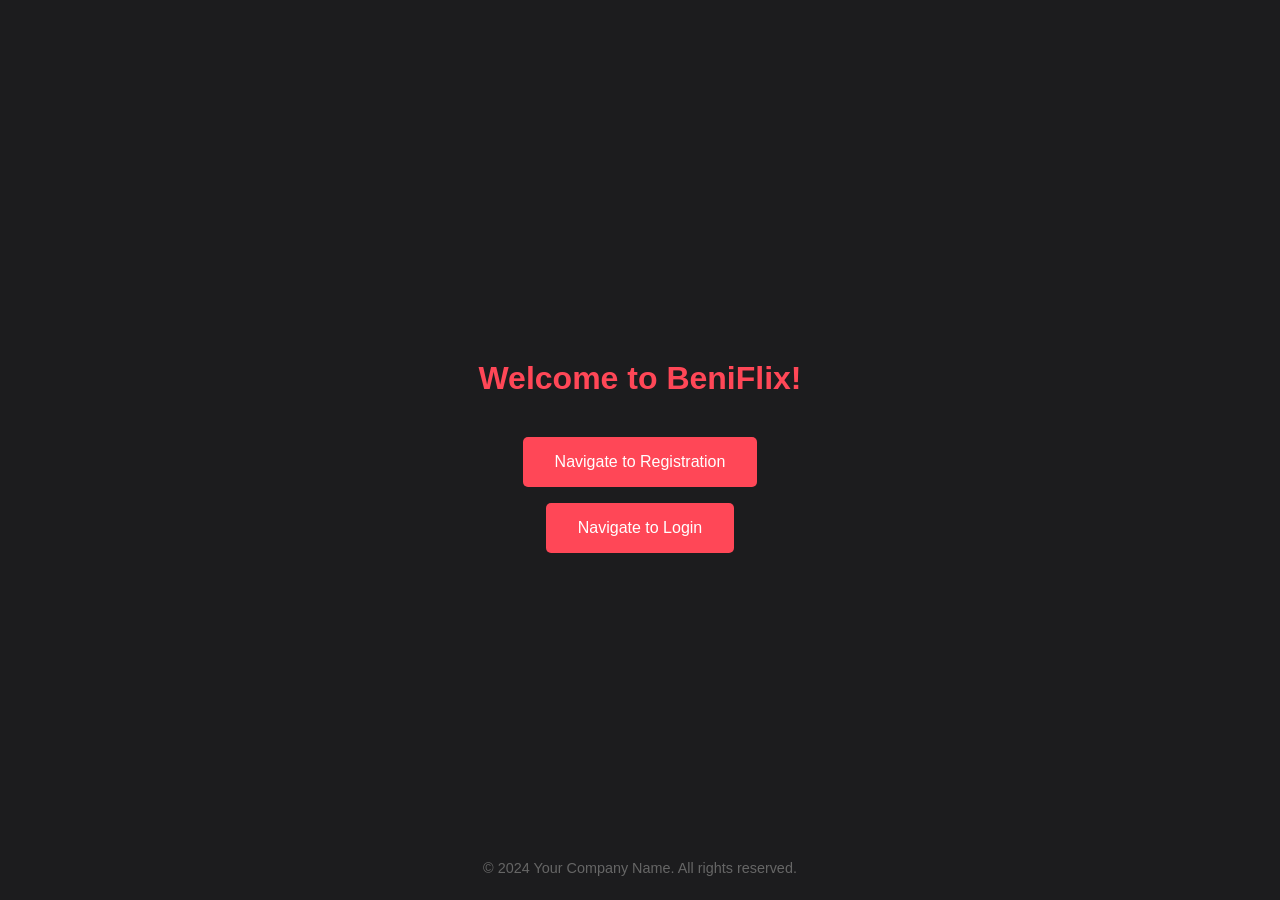
<file: signup/src/main/resources/static/index.html>
<!DOCTYPE html>
<html lang="en">
<head>
    <meta charset="UTF-8">
    <meta name="viewport" content="width=device-width, initial-scale=1.0">
    <title>Welcome Page</title>
    <link rel="stylesheet" href="https://cdnjs.cloudflare.com/ajax/libs/font-awesome/6.0.0-beta3/css/all.min.css">
    <style>
        body {
            font-family: 'Arial', sans-serif;
            background-color: #1c1c1e; /* Dark background */
            color: white; /* Light text */
            display: flex;
            flex-direction: column;
            align-items: center;
            justify-content: center;
            height: 100vh;
            margin: 0;
            text-align: center;
            overflow: hidden; /* Prevents scrollbars */
        }
        h1 {
            color: #ff4757; /* Red accent color for the title */
            margin-bottom: 2rem;
            opacity: 0; /* Start with hidden text */
            transform: translateY(-20px); /* Start slightly above */
            animation: slideIn 0.5s forwards 0.3s; /* Slide-in animation */
        }
        .button {
            display: inline-block;
            padding: 1rem 2rem;
            margin: 0.5rem;
            border: none;
            border-radius: 5px;
            color: white;
            text-decoration: none;
            background-color: #ff4757; /* Red button color */
            transition: background-color 0.3s;
            opacity: 0; /* Start with hidden buttons */
            transform: translateY(20px); /* Start slightly below */
            animation: slideIn 0.5s forwards 0.5s; /* Slide-in animation */
        }
        .button:hover {
            background-color: #e84118; /* Darker red on hover */
        }
        footer {
            position: absolute;
            bottom: 10px;
            font-size: 0.9rem;
            color: #666; /* Light gray text for the footer */
            opacity: 0; /* Start with hidden footer */
            transform: translateY(20px); /* Start slightly below */
            animation: slideIn 0.5s forwards 0.7s; /* Slide-in animation */
        }

        @keyframes slideIn {
            to {
                opacity: 1; /* Fade in */
                transform: translateY(0); /* Move to original position */
            }
        }
    </style>
</head>
<body>

<h1>Welcome to BeniFlix!</h1>
<a class="button" href="/register">Navigate to Registration</a>
<a class="button" href="/login">Navigate to Login</a>

<footer>
    <p>&copy; 2024 Your Company Name. All rights reserved.</p>
</footer>

</body>
</html>
</file>
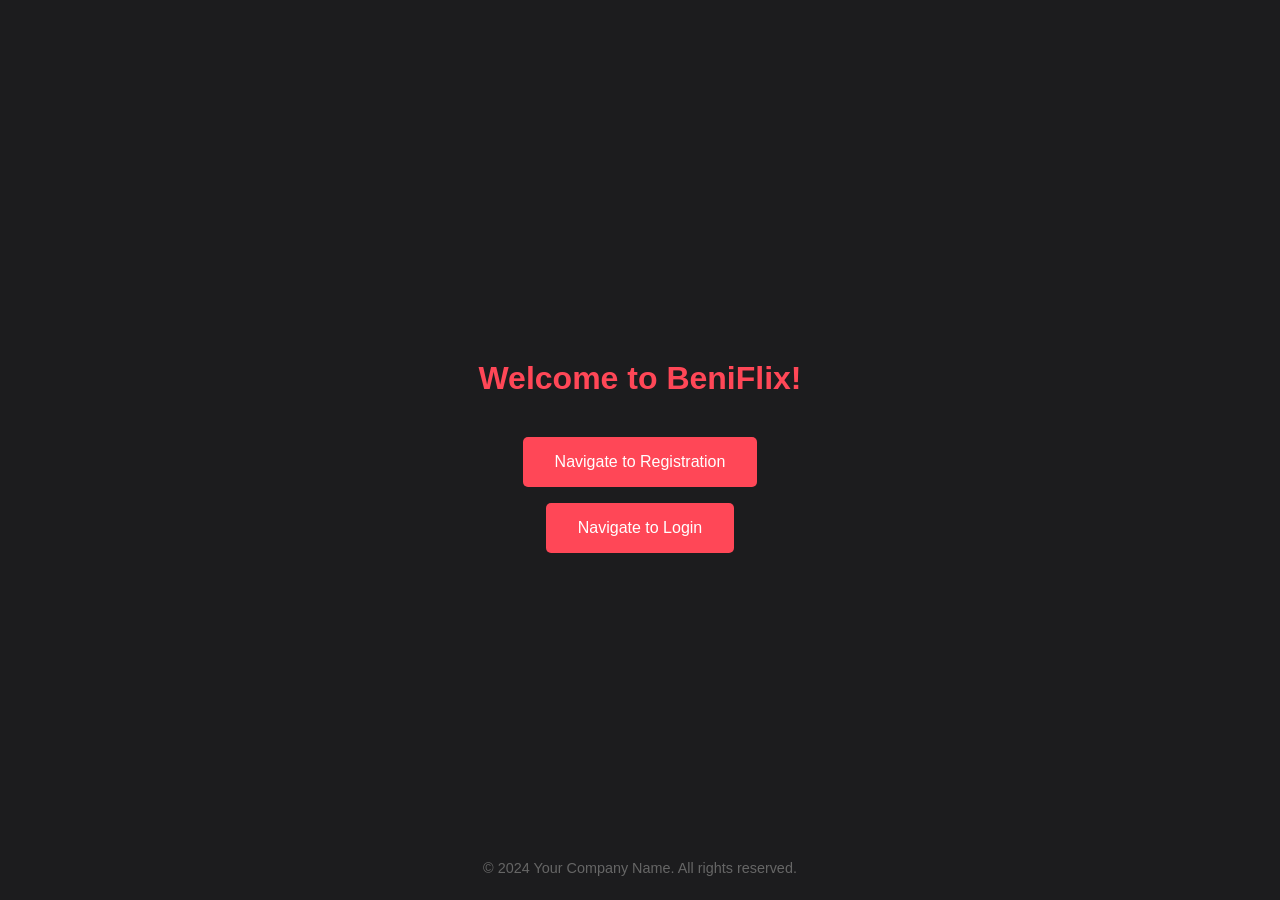
<file: signup/src/main/resources/templates/index.html>
<!DOCTYPE html>
<html lang="en">
<head>
    <meta charset="UTF-8">
    <meta name="viewport" content="width=device-width, initial-scale=1.0">
    <title>Welcome Page</title>
    <link rel="stylesheet" href="https://cdnjs.cloudflare.com/ajax/libs/font-awesome/6.0.0-beta3/css/all.min.css">
    <style>
        body {
            font-family: 'Arial', sans-serif;
            background-color: #1c1c1e; /* Dark background */
            color: white; /* Light text */
            display: flex;
            flex-direction: column;
            align-items: center;
            justify-content: center;
            height: 100vh;
            margin: 0;
            text-align: center;
        }
        h1 {
            color: #ff4757; /* Red accent color for the title */
            margin-bottom: 2rem;
        }
        .button {
            display: inline-block;
            padding: 1rem 2rem;
            margin: 0.5rem;
            border: none;
            border-radius: 5px;
            color: white;
            text-decoration: none;
            background-color: #ff4757; /* Red button color */
            transition: background-color 0.3s;
        }
        .button:hover {
            background-color: #e84118; /* Darker red on hover */
        }
        footer {
            position: absolute;
            bottom: 10px;
            font-size: 0.9rem;
            color: #666; /* Light gray text for the footer */
        }
    </style>
</head>
<body>

<h1>Welcome to BeniFlix!</h1>
<a class="button" href="/register">Navigate to Registration</a>
<a class="button" href="/login">Navigate to Login</a>

<footer>
    <p>&copy; 2024 Your Company Name. All rights reserved.</p>
</footer>

</body>
</html>
</file>
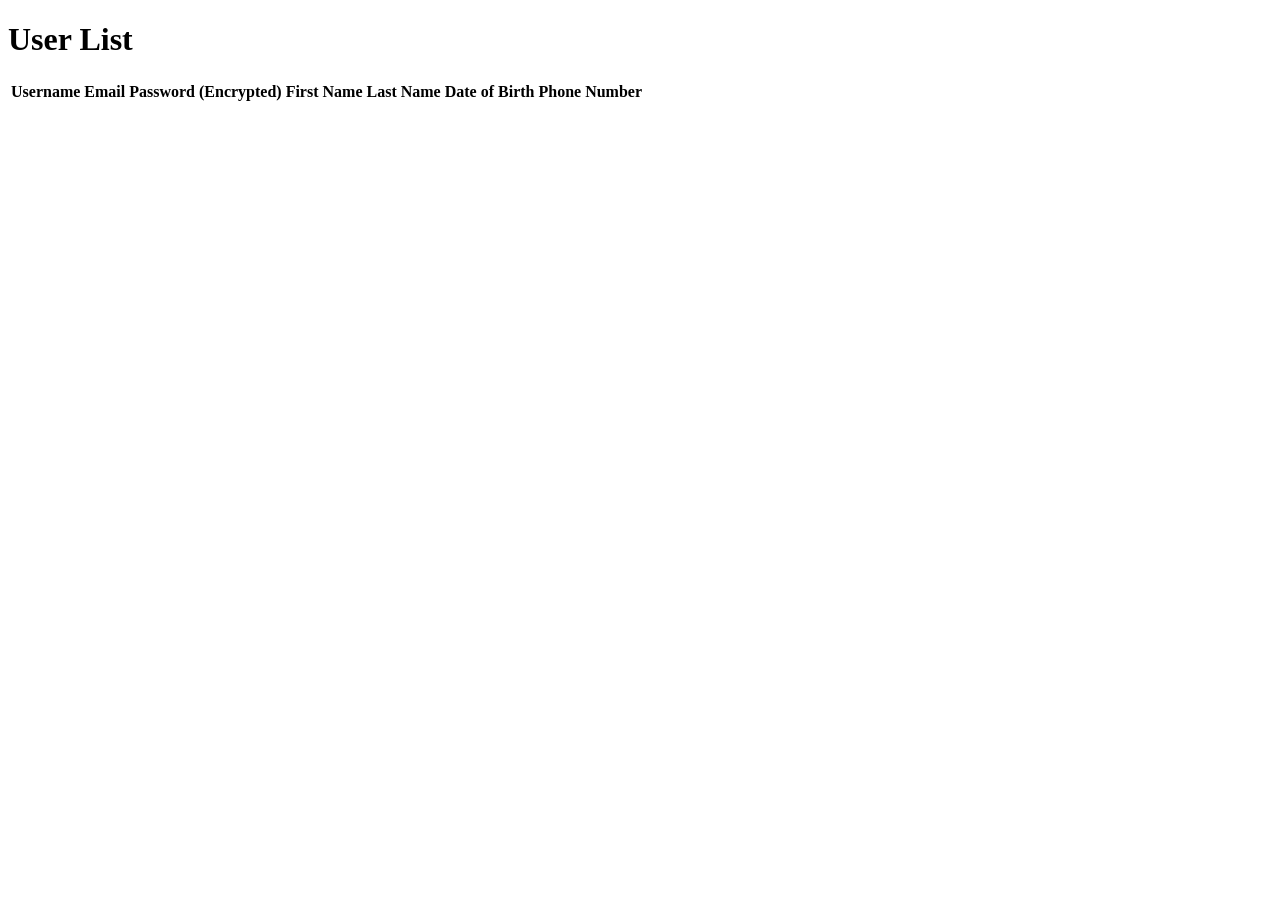
<file: signup/src/main/resources/templates/admin_users.html>
<!DOCTYPE html>
<html lang="en" xmlns:th="http://www.thymeleaf.org">
<head>
  <meta charset="UTF-8">
  <meta name="viewport" content="width=device-width, initial-scale=1.0">
  <title>User List - Admin</title>
</head>
<body>
<h1>User List</h1>

<table>
  <thead>
  <tr>
    <th>Username</th>
    <th>Email</th>
    <th>Password (Encrypted)</th>
    <th>First Name</th>
    <th>Last Name</th>
    <th>Date of Birth</th>
    <th>Phone Number</th>
  </tr>
  </thead>
  <tbody>
  <tr th:each="user : ${users}">
    <td th:text="${user.login}"></td>
    <td th:text="${user.email}"></td>
    <td th:text="${user.password}"></td>
    <td th:text="${user.firstName}"></td>
    <td th:text="${user.lastName}"></td>
    <td th:text="${user.dateOfBirth}"></td>
    <td th:text="${user.phoneNumber}"></td>
  </tr>
  </tbody>
</table>
</body>
</html>
</file>
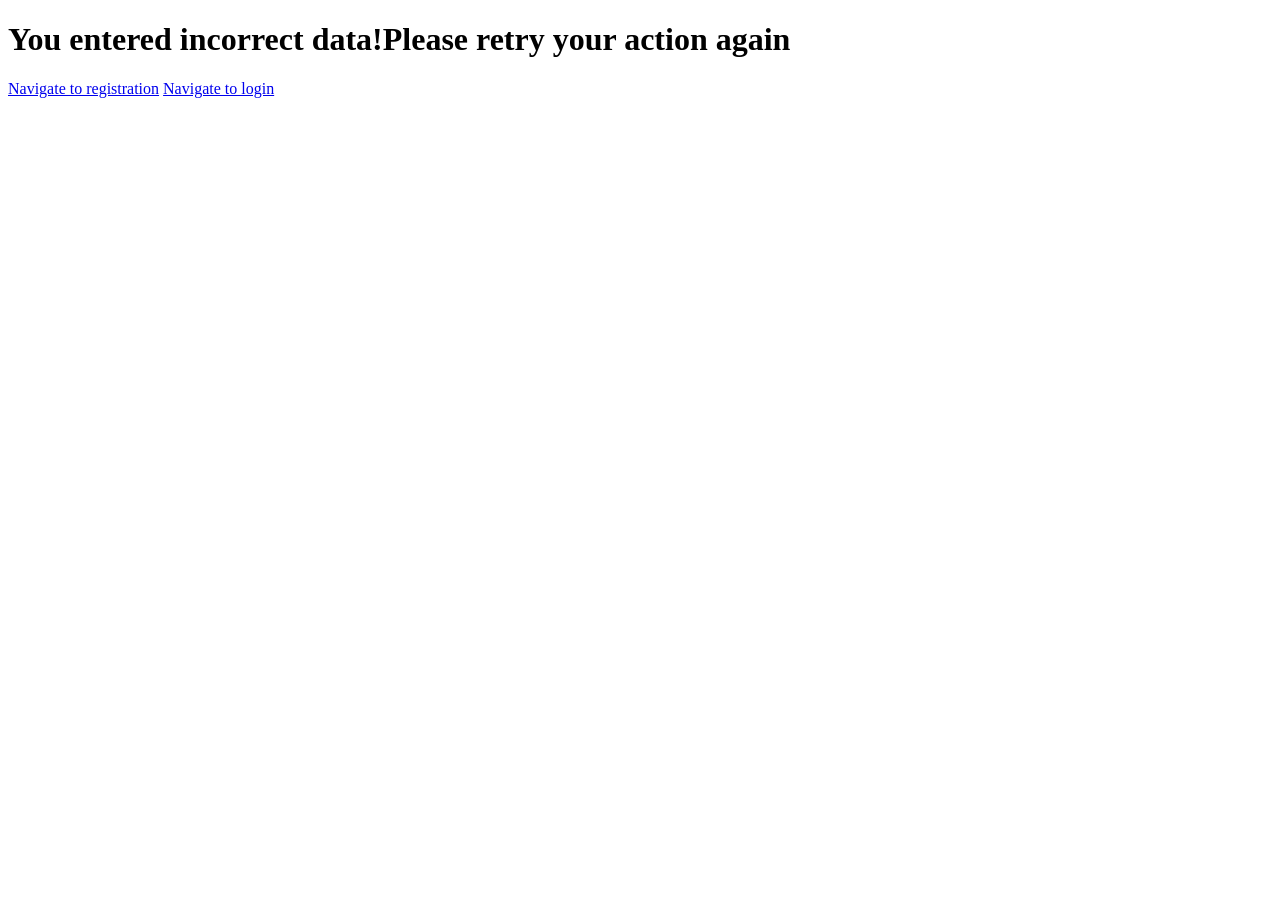
<file: signup/src/main/resources/templates/error_page.html>
<!DOCTYPE html>
<html lang="en">
<head>
    <meta charset="UTF-8">
    <title>Error page</title>
</head>
<body>
<h1>You entered incorrect data!Please retry your action again</h1>
<a href="/register">Navigate to registration</a>
<a href="/login">Navigate to login</a>
</body>
</html>
</file>
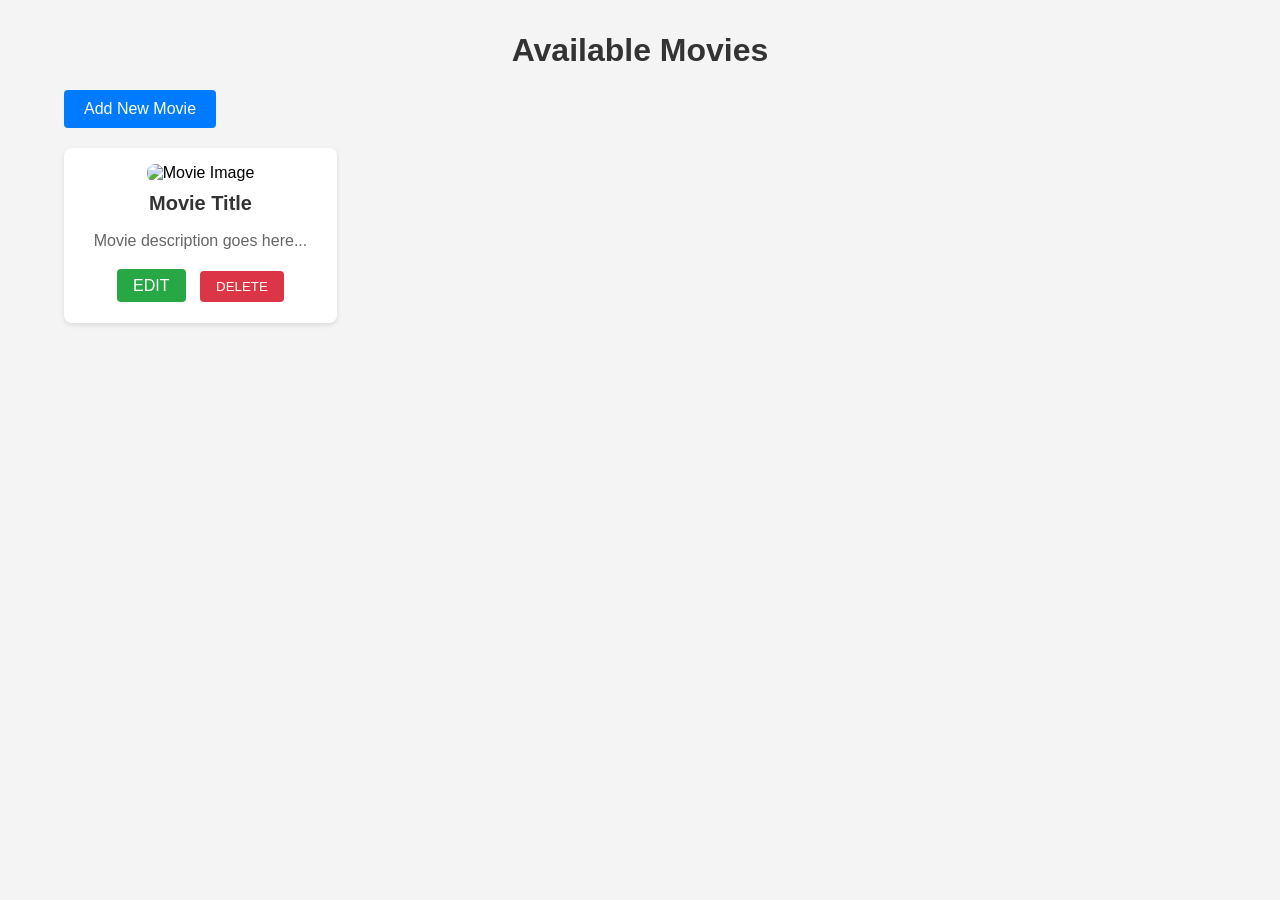
<file: signup/src/main/resources/templates/movies.html>
<!DOCTYPE html>
<html lang="en" xmlns:th="http://www.thymeleaf.org">
<head>
    <meta charset="UTF-8">
    <meta name="viewport" content="width=device-width, initial-scale=1.0">
    <title>Movie List - Admin</title>
    <link rel="stylesheet" href="https://cdnjs.cloudflare.com/ajax/libs/font-awesome/6.0.0-beta3/css/all.min.css">
    <style>
        body {
            font-family: Arial, sans-serif;
            background-color: #f4f4f4;
            margin: 0;
            padding: 0;
        }

        .container {
            width: 90%;
            margin: 2rem auto;
        }

        h1 {
            text-align: center;
            color: #333;
        }

        .movie-list {
            display: grid;
            grid-template-columns: repeat(auto-fill, minmax(250px, 1fr));
            gap: 20px;
        }

        .movie-item {
            background-color: #fff;
            padding: 1rem;
            border-radius: 8px;
            box-shadow: 0 2px 5px rgba(0, 0, 0, 0.1);
            text-align: center;
        }

        .movie-item img {
            max-width: 100%;
            height: auto;
            border-radius: 8px;
        }

        .movie-item h2 {
            font-size: 1.25rem;
            color: #333;
            margin-top: 10px;
        }

        .movie-item p {
            font-size: 1rem;
            color: #666;
        }

        .actions {
            margin-top: 10px;
        }

        .actions form {
            display: inline;
        }

        .btn {
            padding: 8px 16px;
            margin: 5px;
            border: none;
            border-radius: 4px;
            cursor: pointer;
            text-transform: uppercase;
        }

        .btn-edit {
            background-color: #28a745;
            color: white;
        }

        .btn-delete {
            background-color: #dc3545;
            color: white;
        }

        .btn-add {
            background-color: #007bff;
            color: white;
            text-decoration: none;
            padding: 10px 20px;
            display: inline-block;
            border-radius: 4px;
            margin-bottom: 20px;
        }
    </style>
</head>
<body>

<div class="container">
    <h1>Available Movies</h1>

    <a href="/movies/create" class="btn-add">Add New Movie</a>

    <div class="movie-list">
        <div th:each="movie : ${movies}" class="movie-item">
            <img th:src="${movie.imageUrl}" alt="Movie Image">
            <h2 th:text="${movie.name}">Movie Title</h2>
            <p th:text="${movie.description}">Movie description goes here...</p>

            <div class="actions">
                <a th:href="'/movies/update/' + ${movie.id}" class="btn btn-edit">Edit</a>
                <form th:action="'/movies/delete/' + ${movie.id}" method="post">
                    <button type="submit" class="btn btn-delete">Delete</button>
                </form>
            </div>
        </div>
    </div>
</div>

</body>
</html>
</file>
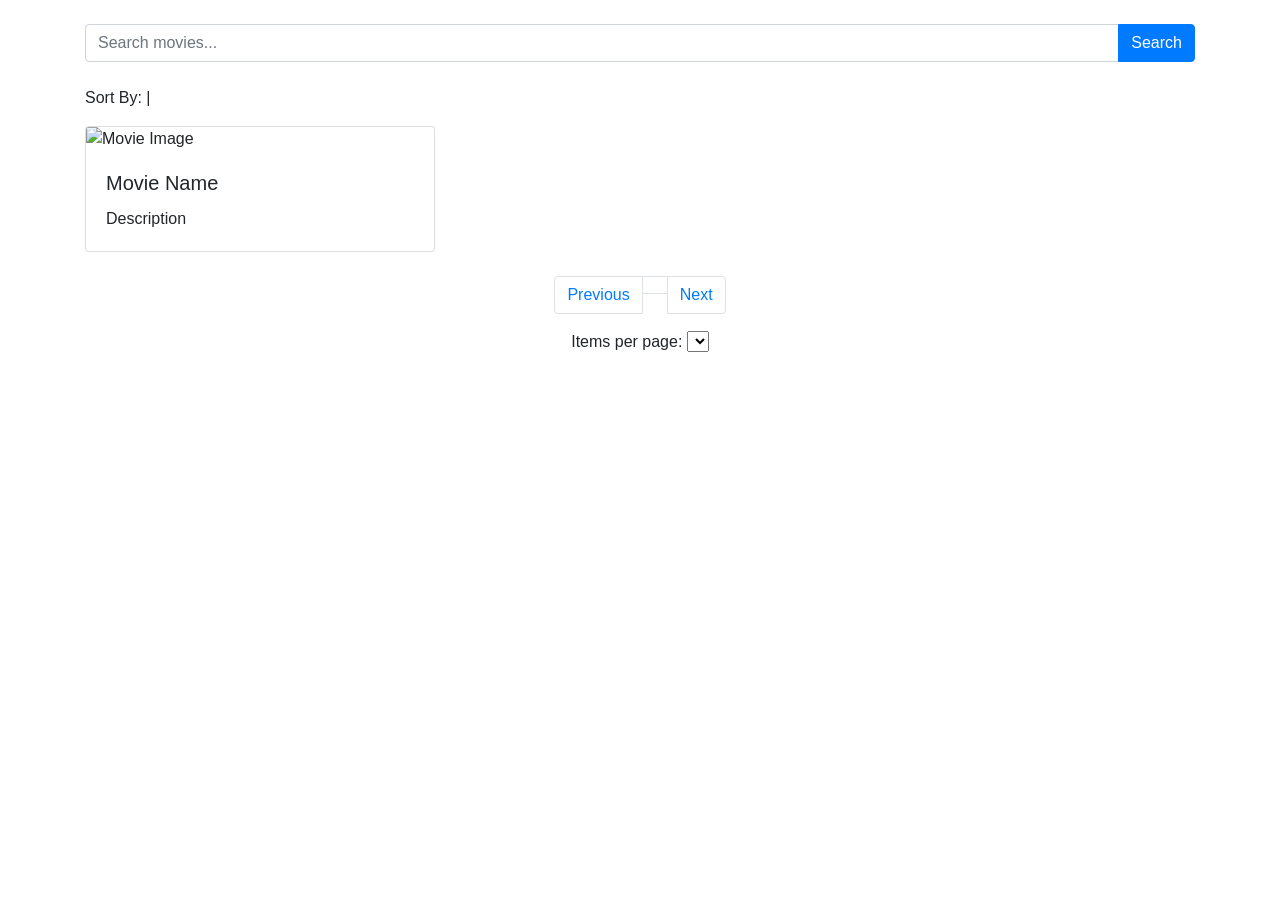
<file: signup/src/main/resources/templates/movies_paginated.html>
<!DOCTYPE html>
<html xmlns:th="http://www.thymeleaf.org">
<head>
    <title>Movies List</title>
    <link rel="stylesheet" href="https://stackpath.bootstrapcdn.com/bootstrap/4.5.2/css/bootstrap.min.css">
</head>
<body>
<div class="container mt-4">
    <!-- Search Form -->
    <form th:action="@{/movies/paginated}" method="get" class="mb-4">
        <div class="input-group">
            <input type="text" class="form-control" name="keyword"
                   th:value="${keyword}" placeholder="Search movies...">
            <div class="input-group-append">
                <button class="btn btn-primary" type="submit">Search</button>
            </div>
        </div>
    </form>

    <!-- Sorting Options -->
    <div class="mb-3">
        <span>Sort By: </span>
        <a th:href="@{/movies/paginated(page=${currentPage}, size=${pageSize},
                           sortBy='name', direction=${direction == 'asc' ? 'desc' : 'asc'}, 
                           keyword=${keyword})}"
           th:text="'Name ' + (${sortBy == 'name'} ? (${direction == 'asc'} ? '↑' : '↓') : '')">
        </a> |
        <a th:href="@{/movies/paginated(page=${currentPage}, size=${pageSize},
                           sortBy='description', direction=${direction == 'asc' ? 'desc' : 'asc'}, 
                           keyword=${keyword})}"
           th:text="'Description ' + (${sortBy == 'description'} ? (${direction == 'asc'} ? '↑' : '↓') : '')">
        </a>
    </div>

    <!-- Movies Grid -->
    <div class="row">
        <div class="col-md-4 mb-4" th:each="movie : ${movies}">
            <div class="card">
                <img th:src="${movie.imageUrl}" class="card-img-top" alt="Movie Image">
                <div class="card-body">
                    <h5 class="card-title" th:text="${movie.name}">Movie Name</h5>
                    <p class="card-text" th:text="${movie.description}">Description</p>
                </div>
            </div>
        </div>
    </div>

    <!-- Pagination -->
    <nav aria-label="Page navigation" th:if="${totalPages > 1}">
        <ul class="pagination justify-content-center">
            <li class="page-item" th:classappend="${currentPage == 0 ? 'disabled' : ''}">
                <a class="page-link"
                   th:href="@{/movies/paginated(page=${currentPage - 1}, size=${pageSize},
                                sortBy=${sortBy}, direction=${direction}, keyword=${keyword})}">
                    Previous
                </a>
            </li>

            <li class="page-item" th:each="pageNum : ${#numbers.sequence(0, totalPages - 1)}"
                th:classappend="${pageNum == currentPage ? 'active' : ''}">
                <a class="page-link"
                   th:href="@{/movies/paginated(page=${pageNum}, size=${pageSize},
                                sortBy=${sortBy}, direction=${direction}, keyword=${keyword})}"
                   th:text="${pageNum + 1}">
                </a>
            </li>

            <li class="page-item" th:classappend="${currentPage == totalPages - 1 ? 'disabled' : ''}">
                <a class="page-link"
                   th:href="@{/movies/paginated(page=${currentPage + 1}, size=${pageSize},
                                sortBy=${sortBy}, direction=${direction}, keyword=${keyword})}">
                    Next
                </a>
            </li>
        </ul>
    </nav>

    <!-- Page Size Selector -->
    <div class="text-center mt-3">
        <span>Items per page: </span>
        <select onchange="window.location.href=this.value">
            <option th:each="size : ${{5, 10, 20, 50}}"
                    th:value="@{/movies/paginated(page=0, size=${size}, sortBy=${sortBy},
                                 direction=${direction}, keyword=${keyword})}"
                    th:text="${size}"
                    th:selected="${size == pageSize}">
            </option>
        </select>
    </div>
</div>

<script src="https://code.jquery.com/jquery-3.5.1.slim.min.js"></script>
<script src="https://cdn.jsdelivr.net/npm/@popperjs/core@2.5.4/dist/umd/popper.min.js"></script>
<script src="https://stackpath.bootstrapcdn.com/bootstrap/4.5.2/js/bootstrap.min.js"></script>
</body>
</html>
</file>
